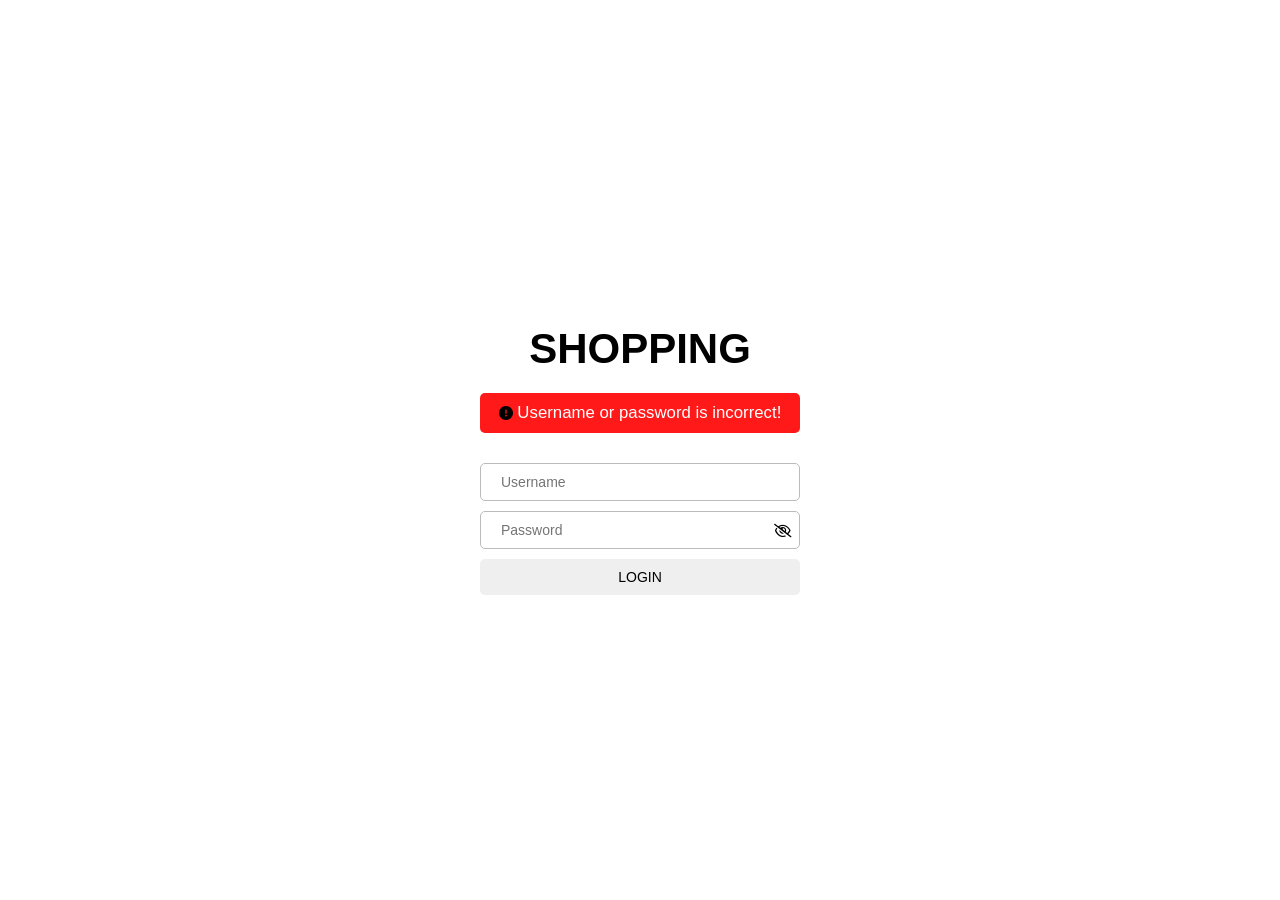
<file: login.html>
<!DOCTYPE html>
<html lang="en">
<head>
  <meta charset="UTF-8">
  <meta name="viewport" content="width=device-width, initial-scale=1.0">
  <title>Login</title>
  <link rel="stylesheet" href="./lib/fontawesome/css/all.min.css">
  <link rel="stylesheet" href="./css/login.css">
</head>
<body>
  <div class="login">
    <div class="login-head">
      <h3>Shopping</h3>
    </div>
    <div class="login-error">
      <span>
        <i class="fa-solid fa-circle-exclamation"></i>
        Username or password is incorrect!
      </span>
    </div>
    <form class="login-form">
      <div class="login-form-item">
        <input type="text" id="username" name="username" placeholder="Username"/>
      </div>
      <div class="login-form-item">
        <input type="password" id="password" name="password" placeholder="Password"/>
        <div class="eye">
          <i class="icon fa-regular fa-eye-slash" data-slash="true"></i>
        </div>
      </div>
      <div class="login-form-item">
        <input type="submit" value="Login"/>
      </div>
    </form>
  </div>
  <script src="./js/login.js"></script>
</body>
</html>
</file>
<file: css/login.css>
@import url(./init.css);

:root {
  --font-item-width: 320px
}

.login {
  height: 100vh;
  display: flex;
  flex-direction: column;
  justify-content: center;
  align-items: center;
}

.login-head {
  padding: 20px 0;
}

.login-head h3 {
  font-size: 3rem;
  text-transform: uppercase;
}

.login-error {
  width: var(--font-item-width);
  background-color: var(--red);
  padding: 10px 0;
  border-radius: 5px;
  text-align: center;
}

.login-error span {
  font-size: 1.2rem;
  color: var(--white);
}

.login-form {
  width: var(--font-item-width);
  margin-top: 20px;
}

.login-form-item {
  position: relative;
}

.login-form-item input{
  width: calc(var(--font-item-width) - 42px);
  outline: none;
  border: 1px solid #bbbbbb;
  padding: 10px 20px;
  border-radius: 5px;
  margin-top: 10px;
}

.login-form-item input:hover {
  outline: none;
  border: 1px solid #bbbbbb;
}

.login-form-item .eye {
  position: absolute;
  padding: 5px;
  top: calc(50% - 6px);
  right: 3px;
  display: flex;
  justify-content: center;
  align-items: center;
  border-radius: 3px;
  cursor: pointer;
  transition: 0.3s;
}

.login-form-item .eye:hover {
  opacity: .8;
}

.login-form-item input[type="submit"] {
  border: none;
  width: 100%;
  text-transform: uppercase;
  cursor: pointer;
}

.login-form-item input[type="submit"]:hover {
  opacity: .8;
}
</file>
